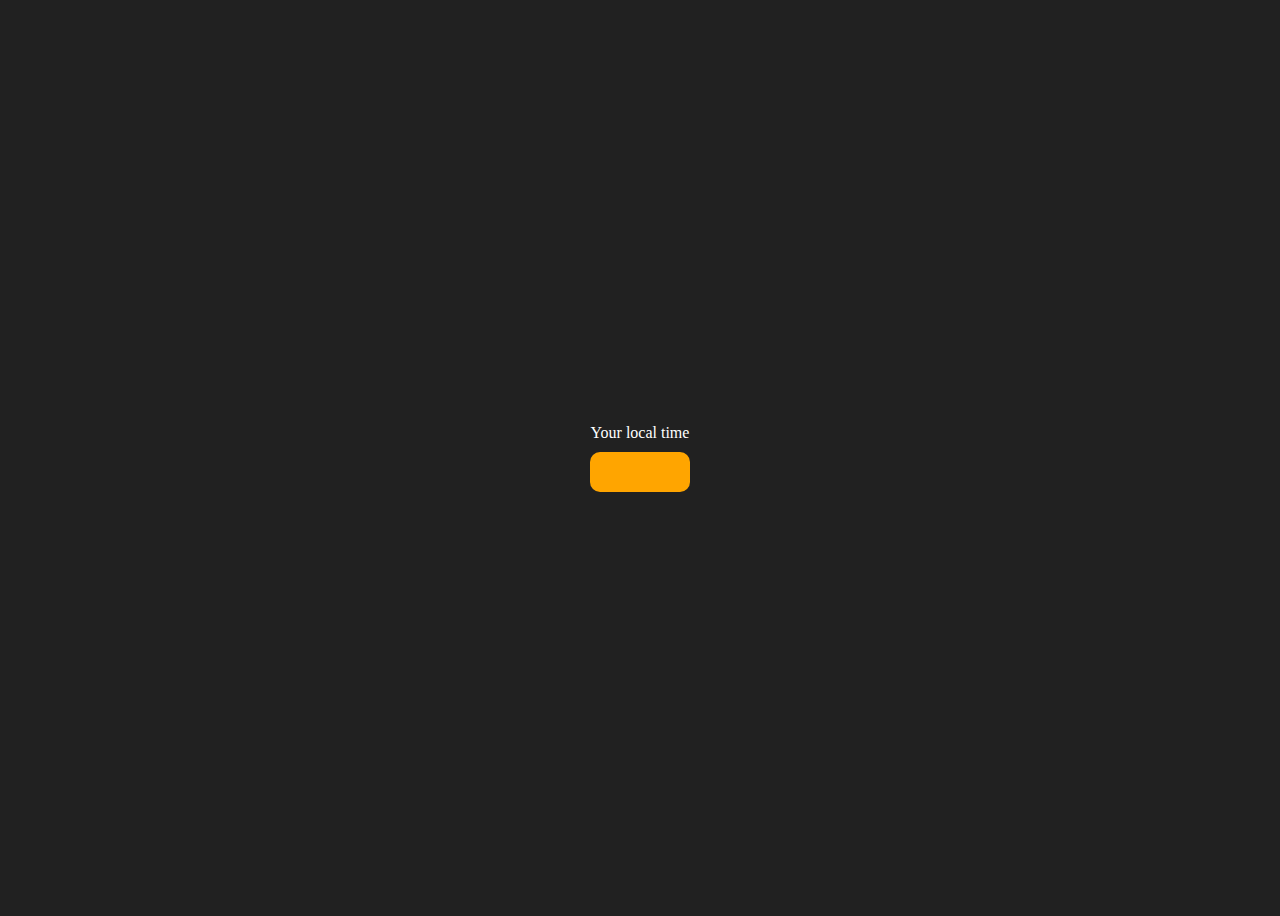
<file: 3-DigitalClock/index.html>
<!DOCTYPE html>
<html lang="en">
  <head>
    <meta charset="UTF-8" />
    <meta name="viewport" content="width=device-width, initial-scale=1.0" />
    <meta http-equiv="X-UA-Compatible" content="ie=edge" />
   <link rel="stylesheet" href="style.css">
    <title>Your Local Time</title>
    <style>
     
    </style>
  </head>
  <body>
    
    <div class="center">
      <div id="banner"><span>Your local time</span></div>
      <div id="clock"></div>
    </div>
    <script src="index.js"></script>
  </body>
</html>
</file>
<file: 3-DigitalClock/style.css>
body {
    background-color: #212121;
    color: #fff;
  }
  .center {
    display: flex;
    height: 100vh;
    justify-content: center;
    align-items: center;
    flex-direction: column;
  }
  #clock {
    font-size: 40px;
    background-color: orange;
    padding: 20px 50px;
    margin-top: 10px;
    border-radius: 10px;
  }
</file>
